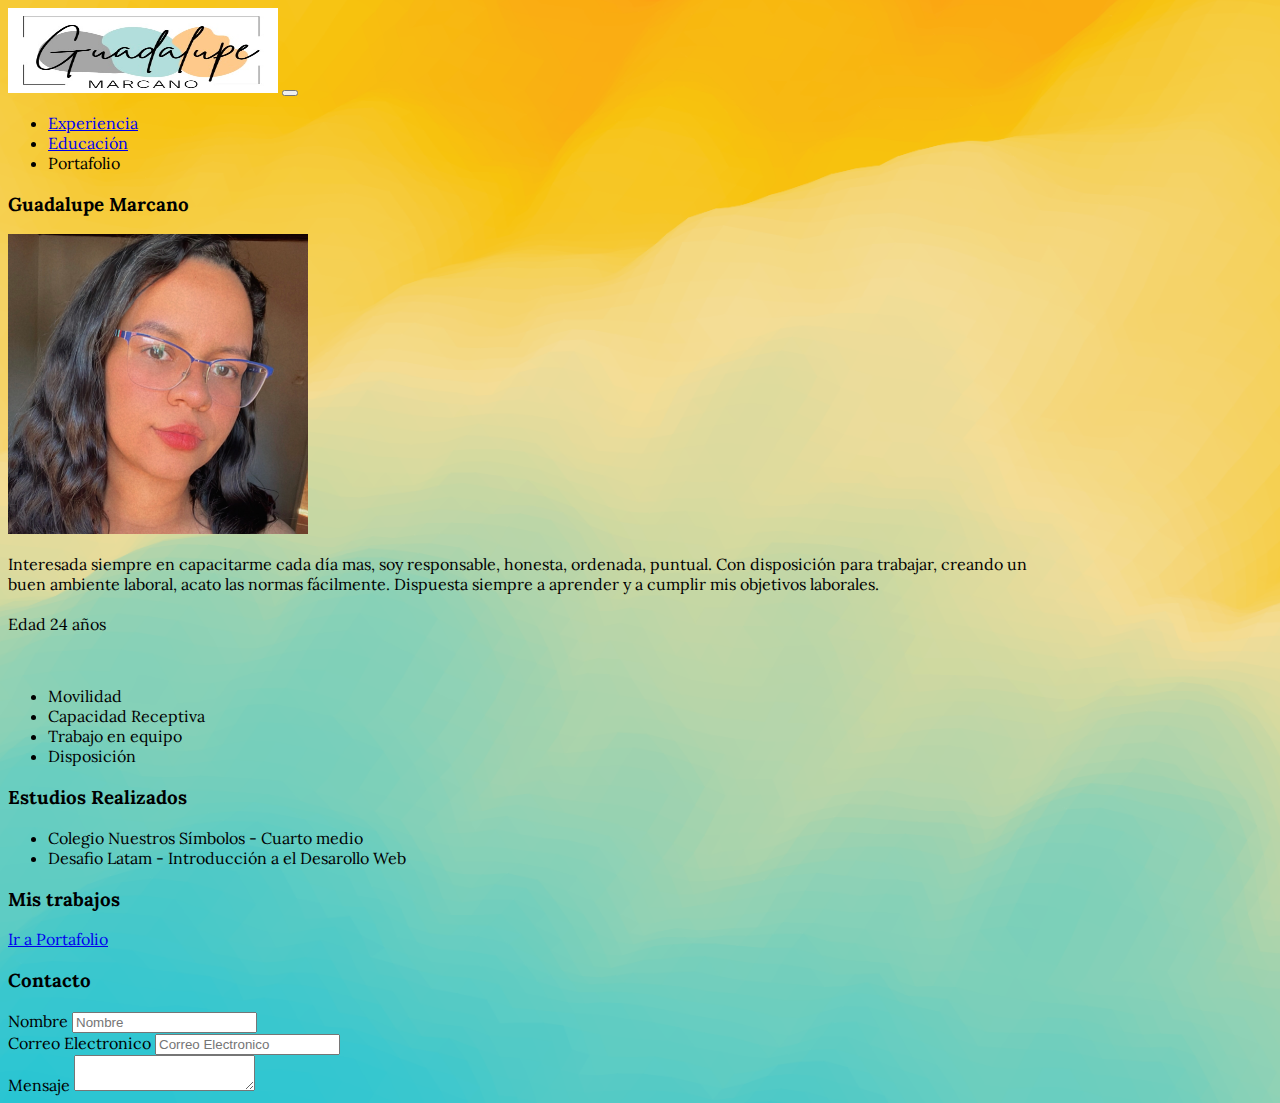
<file: index.html>
<!DOCTYPE html>
<html lang="en">

<head>
    <meta charset="UTF-8">
    <meta name="viewport" content="width=device-width, initial-scale=1.0">
    <title>Document</title>

    <link rel="preconnect" href="https://fonts.googleapis.com">
    <link rel="preconnect" href="https://fonts.gstatic.com" crossorigin>
    <link href="https://fonts.googleapis.com/css2?family=Lora:ital@1&display=swap" rel="stylesheet">
    <link rel="stylesheet" href="./asset/css/style.css">

</head>

<body>

    <nav class="navbar navbar-expand-lg navbar navbar-dark bg-dark ">
        <div class="container-fluid">
            <a class="navbar-brand" href="#"><img src="./asset/img/logo00.jpeg" alt="logo" width="270" height="85"></a>
            <button class="navbar-toggler" type="button" data-bs-toggle="collapse"
                data-bs-target="#navbarSupportedContent" aria-controls="navbarSupportedContent" aria-expanded="false"
                aria-label="Toggle navigation">
                <span class="navbar-toggler-icon"></span>
            </button>
            <ul class="nav justify-content-center">
                
                <li class="nav-item">
                    <a class="nav-link disabled" href="#">Experiencia</a>
                </li>
                <li class="nav-item">
                    <a class="nav-link disabled" href="#">Educación</a>
                </li>
                <li class="nav-item">
                    <a class="nav-link disabled">Portafolio</a>
                </li>
            </ul>
        </div>
    </nav>
    <section class="mt-5 ">
        <h3 class="d-flex justify-content-center">Guadalupe Marcano</h3>
        <div class="d-flex justify-content-center">
            <div class="card mb-3 bg-secondary p-2 bg-opacity-50 " style="max-width: 1040px;">
                <div class="row g-0">
                    <div class="col-md-4">
                        <img src="./asset/img/foto2.jpg" class="rounded-circle ms-5 mt-4 mb-4"
                            class="img-fluid rounded-start" alt="mujer sonriendo" width="300" height="300">

                    </div>
                    <div class="col-md-8 ">
                        <div class="card-body ms-5">

                            <p class="card-text ms-3 mt-4">Interesada siempre en capacitarme cada día mas, soy
                                responsable,
                                honesta,
                                ordenada, puntual. Con disposición para
                                trabajar, creando un buen ambiente laboral, acato las normas fácilmente. Dispuesta
                                siempre a aprender y
                                a cumplir
                                mis objetivos laborales. <br><br> Edad 24 años
                    </p>
                            <p class="card-text"> <br>
                            <ul>
                                <li> Movilidad</li>
                                <li>Capacidad Receptiva</li>
                                <li>Trabajo en equipo</li>
                                <li>Disposición</li>
                            </ul>
                    
                            </p>
                        </div>
                    </div>
                </div>
            </div>
        </div>

    </section>

    <section class="d-flex justify-content-evenly mt-5">
        <div>
            <h3>Estudios Realizados</h3>
            <ul>
                <li>Colegio Nuestros Símbolos - Cuarto medio</li>
                <li>Desafio Latam - Introducción a el Desarollo Web</li>
            </ul>
        </div>
        <div>


        </div>

        <div>
            <h3>Mis trabajos</h3>
            <a href="./portafolio.html" class="btn btn-secondary btn-lg " tabindex="-1" role="button"
                aria-disabled="true">Ir a Portafolio</a>
        </div>
    </section>
    <footer class="bg-dark text-white-50">
        <h3 class="d-flex justify-content-center mt-5 pt-3 ">Contacto</h3>
        <div class="mx-5">
            <div class="input-group mb-3">
                <span class="input-group-text" id="basic-addon1">Nombre</span>
                <input type="text" class="form-control" placeholder="Nombre" aria-label="Username"
                    aria-describedby="basic-addon1">
            </div>
            <div class="input-group mb-3">
                <span class="input-group-text" id="basic-addon1">Correo Electronico</span>
                <input type="text" class="form-control" placeholder="Correo Electronico" aria-label="Username"
                    aria-describedby="basic-addon1">
            </div>
            <div class="input-group mb-3 pb-5">
                <span class="input-group-text">Mensaje</span>
                <textarea class="form-control" aria-label="With textarea"></textarea>
            </div>
        </div>
    </footer>






    <link href="https://cdn.jsdelivr.net/npm/bootstrap@5.1.3/dist/css/bootstrap.min.css" rel="stylesheet"
        integrity="sha384-1BmE4kWBq78iYhFldvKuhfTAU6auU8tT94WrHftjDbrCEXSU1oBoqyl2QvZ6jIW3" crossorigin="anonymous">
    <script src="https://cdn.jsdelivr.net/npm/bootstrap@5.1.3/dist/js/bootstrap.bundle.min.js"
        integrity="sha384-ka7Sk0Gln4gmtz2MlQnikT1wXgYsOg+OMhuP+IlRH9sENBO0LRn5q+8nbTov4+1p"
        crossorigin="anonymous"></script>

</body>

</html>
</file>
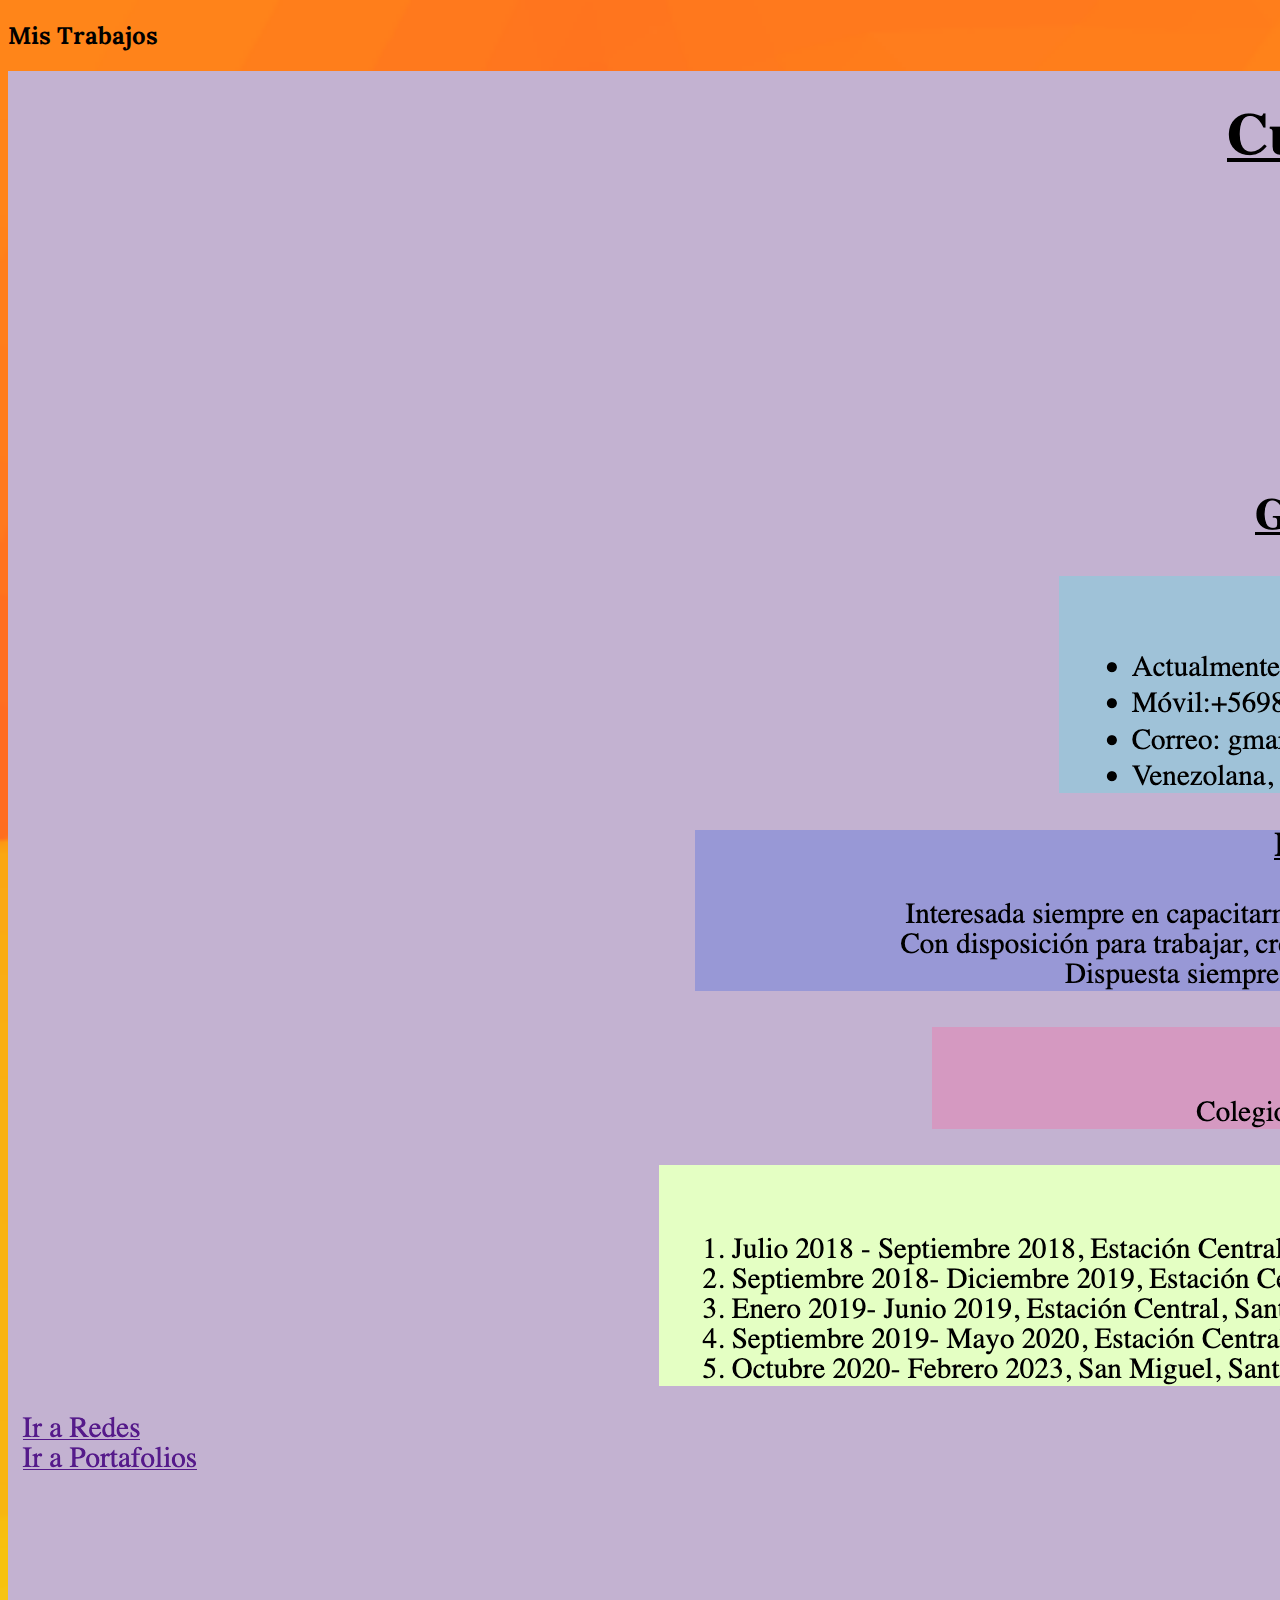
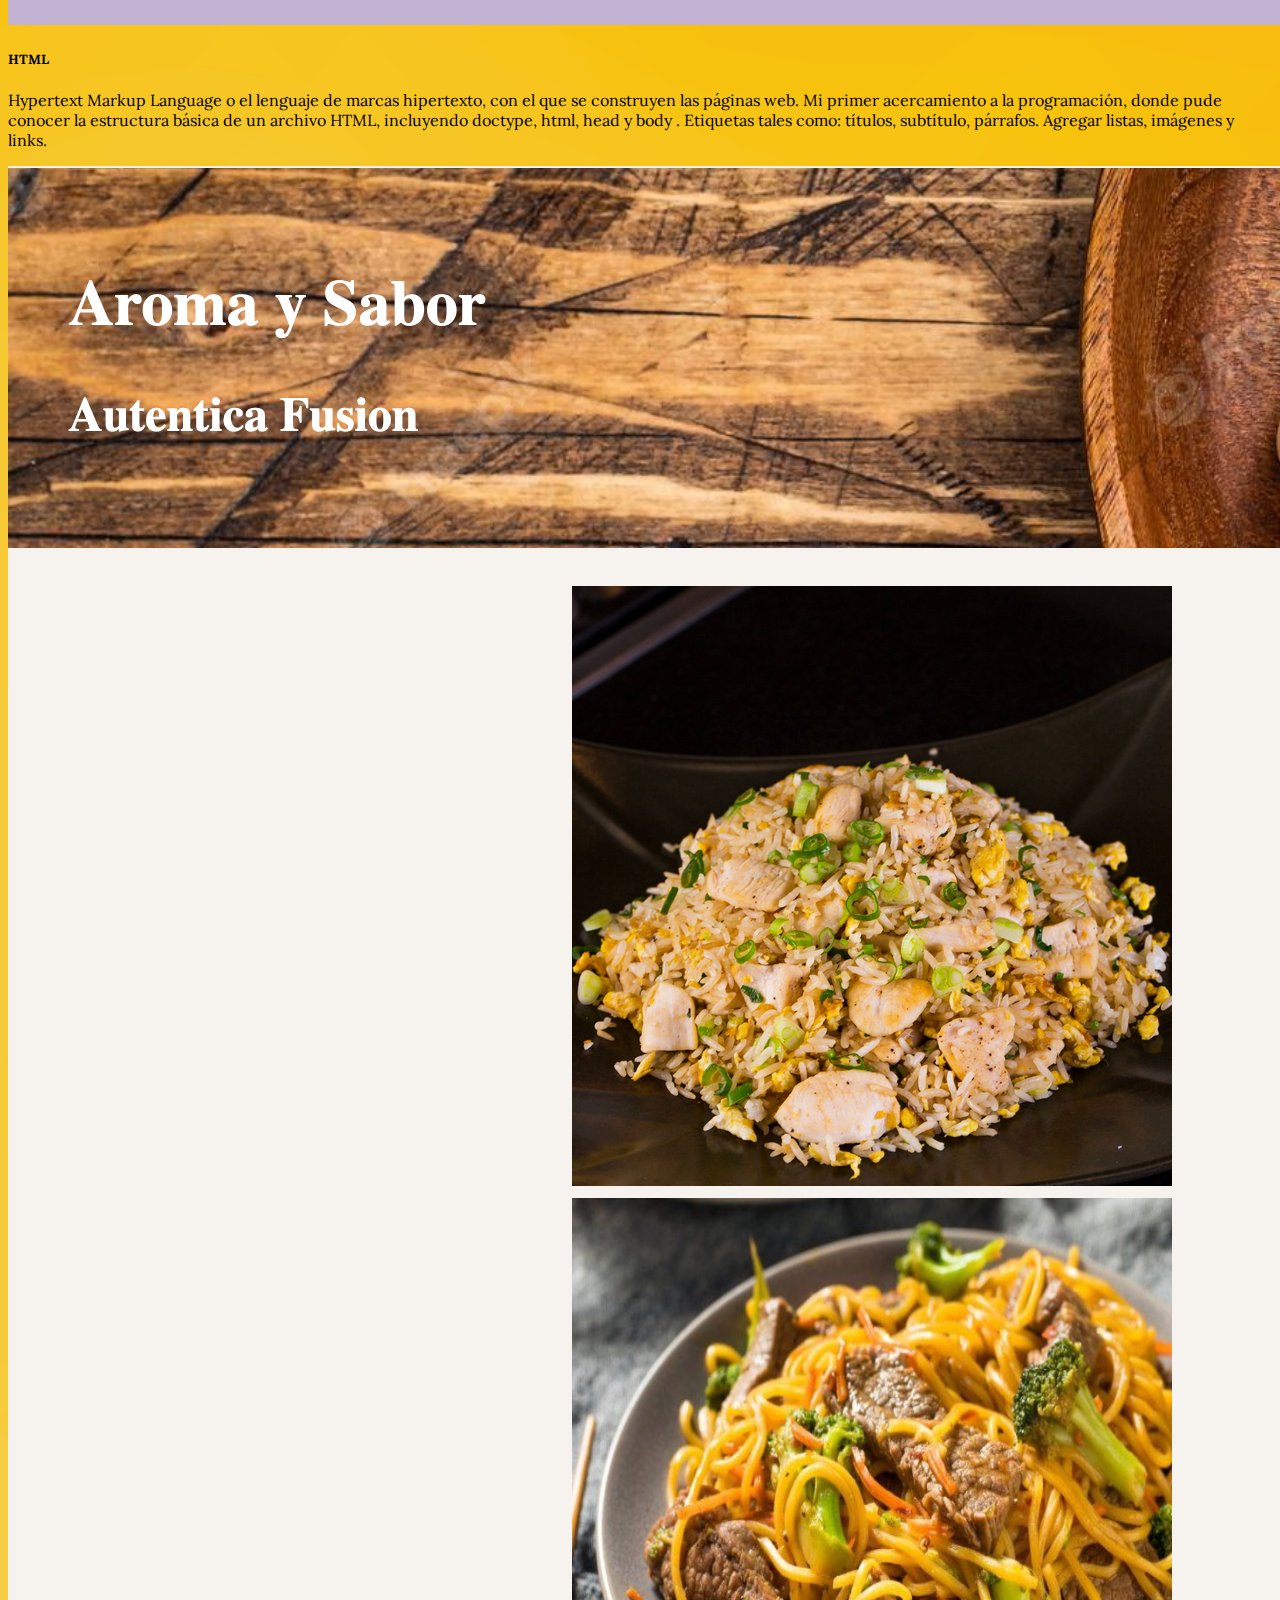
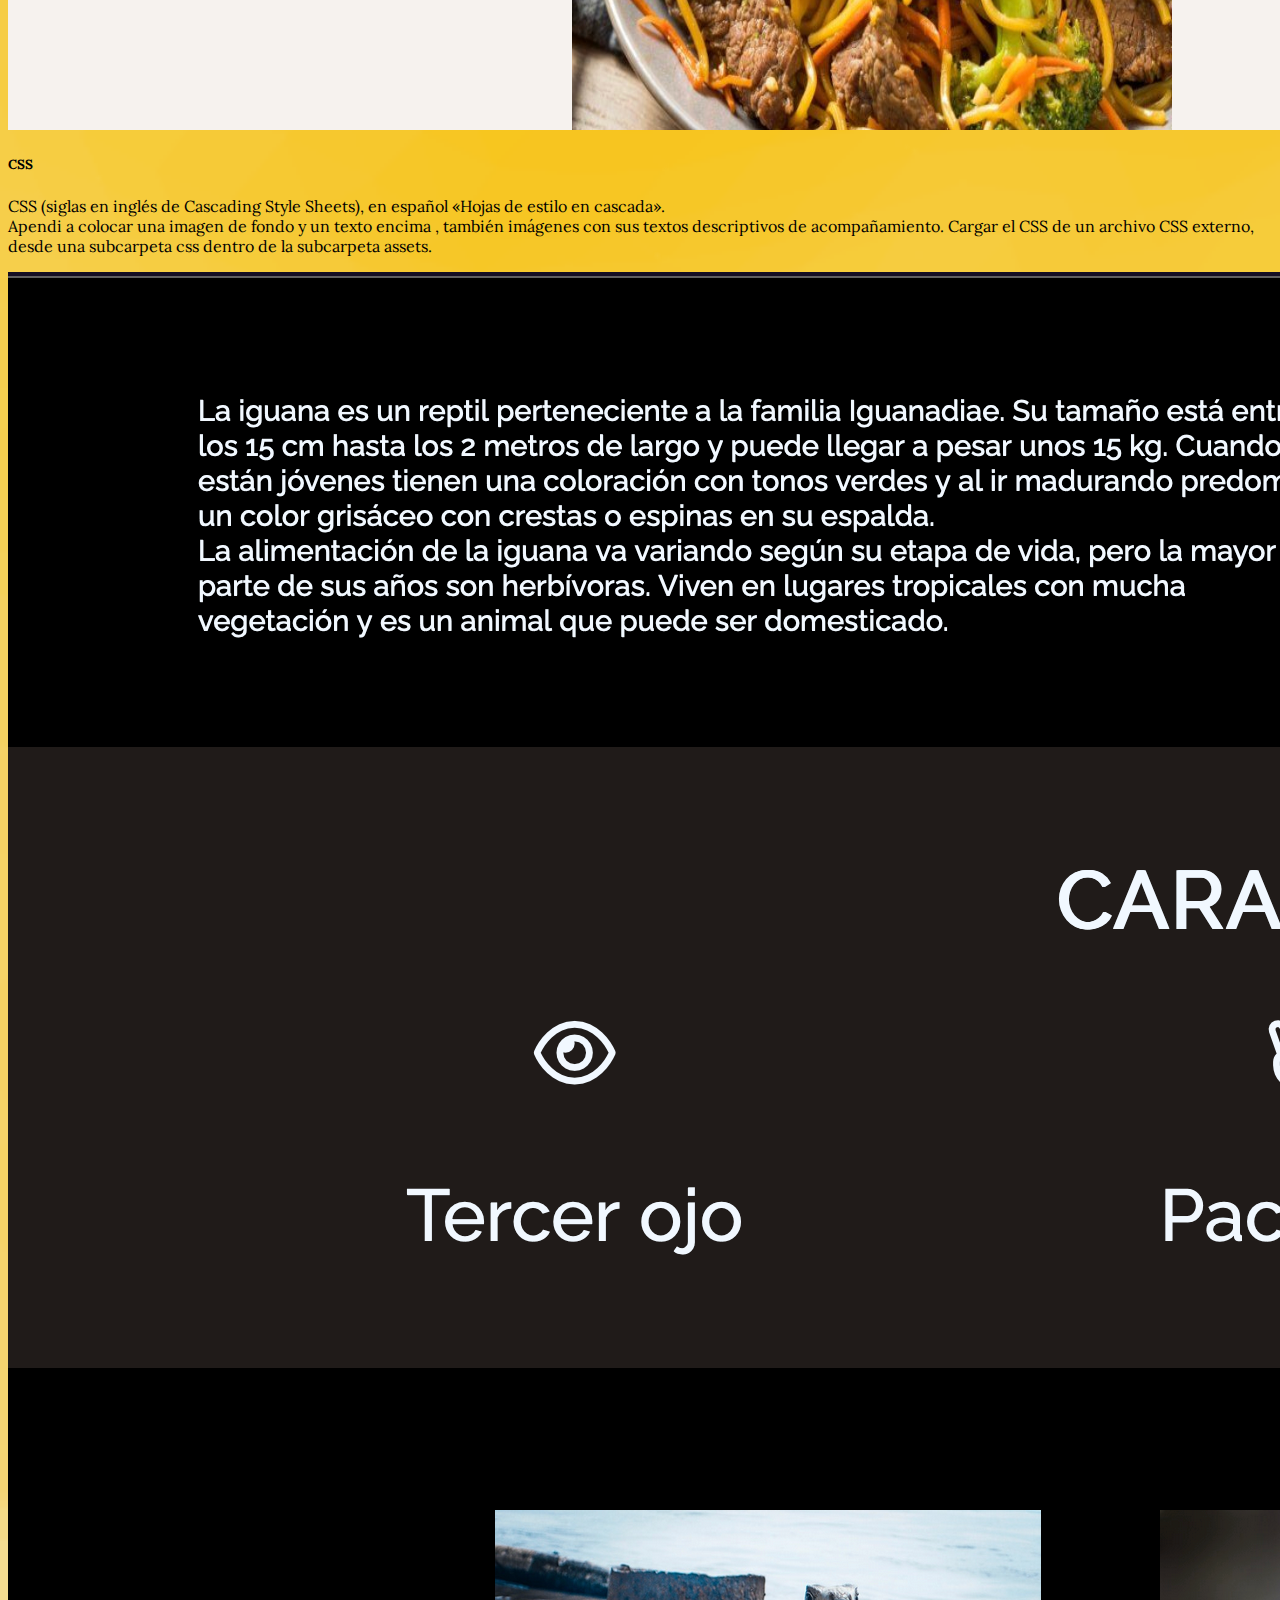
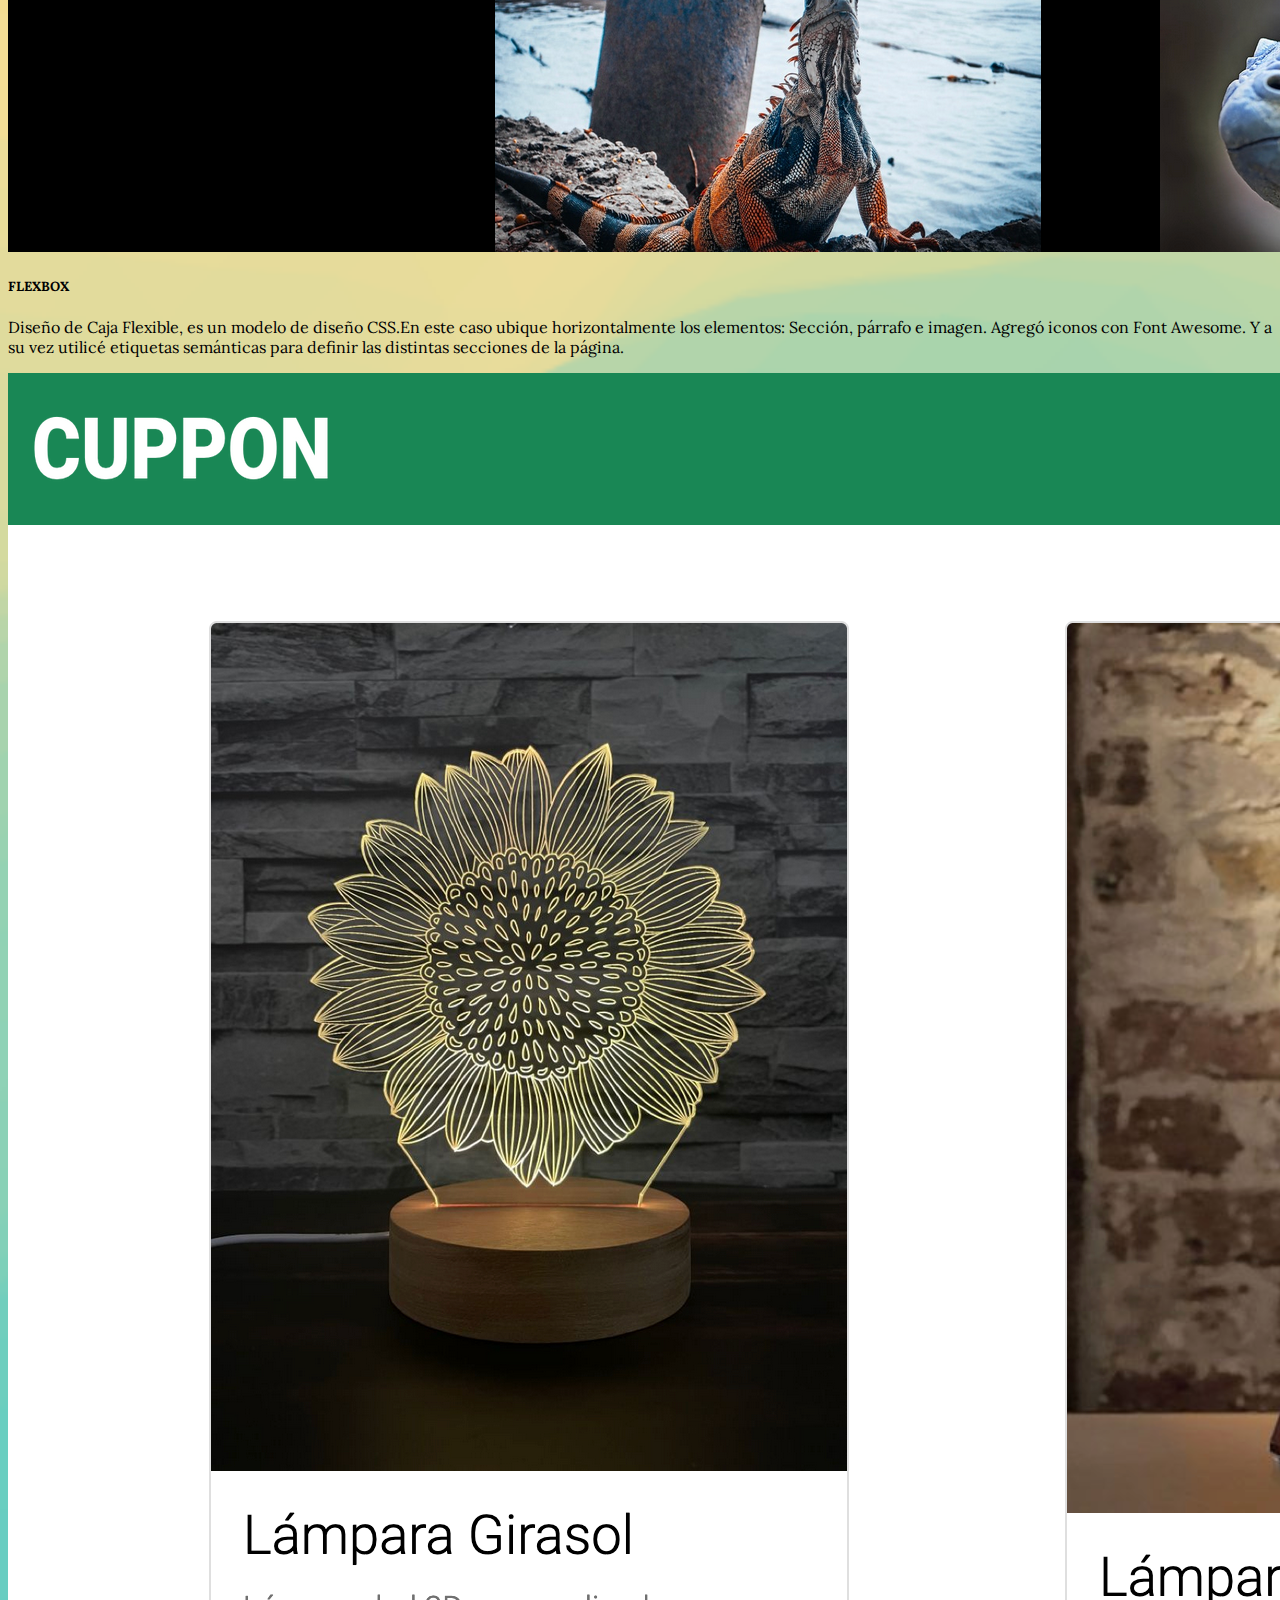
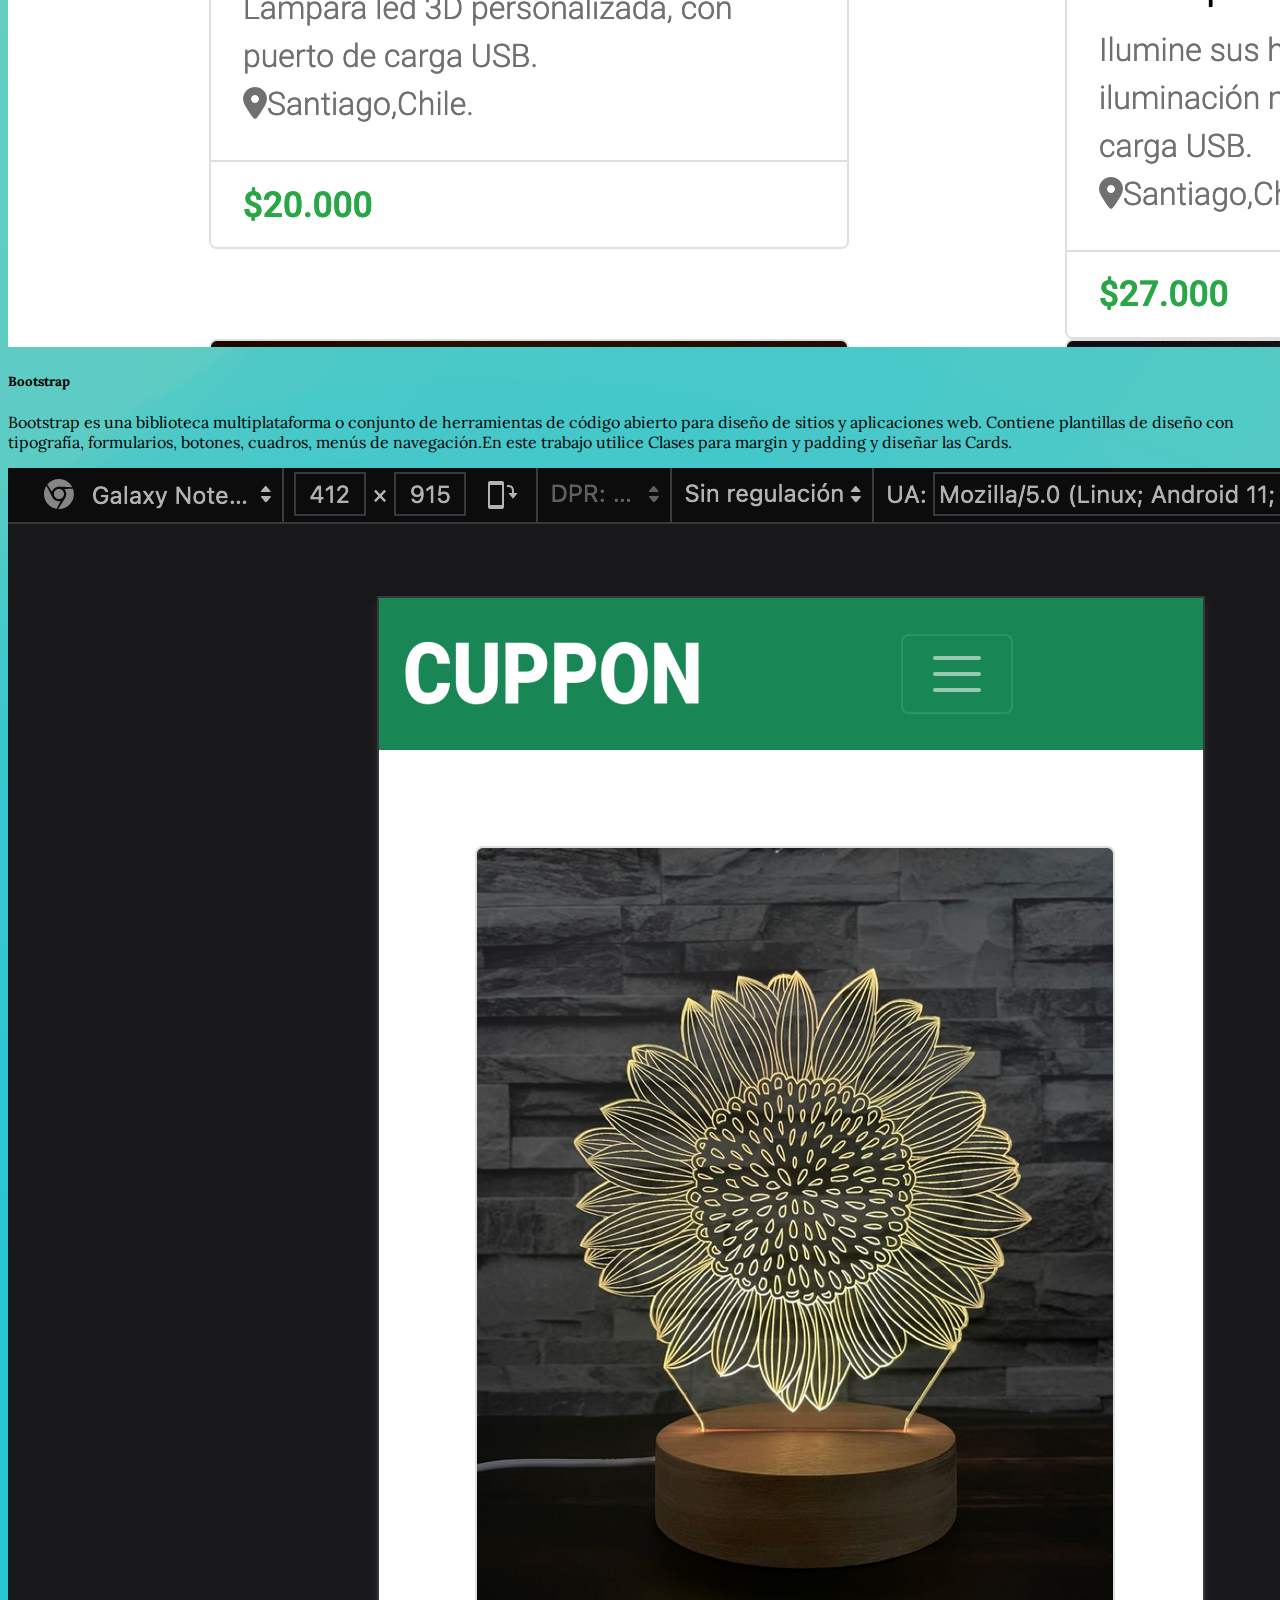
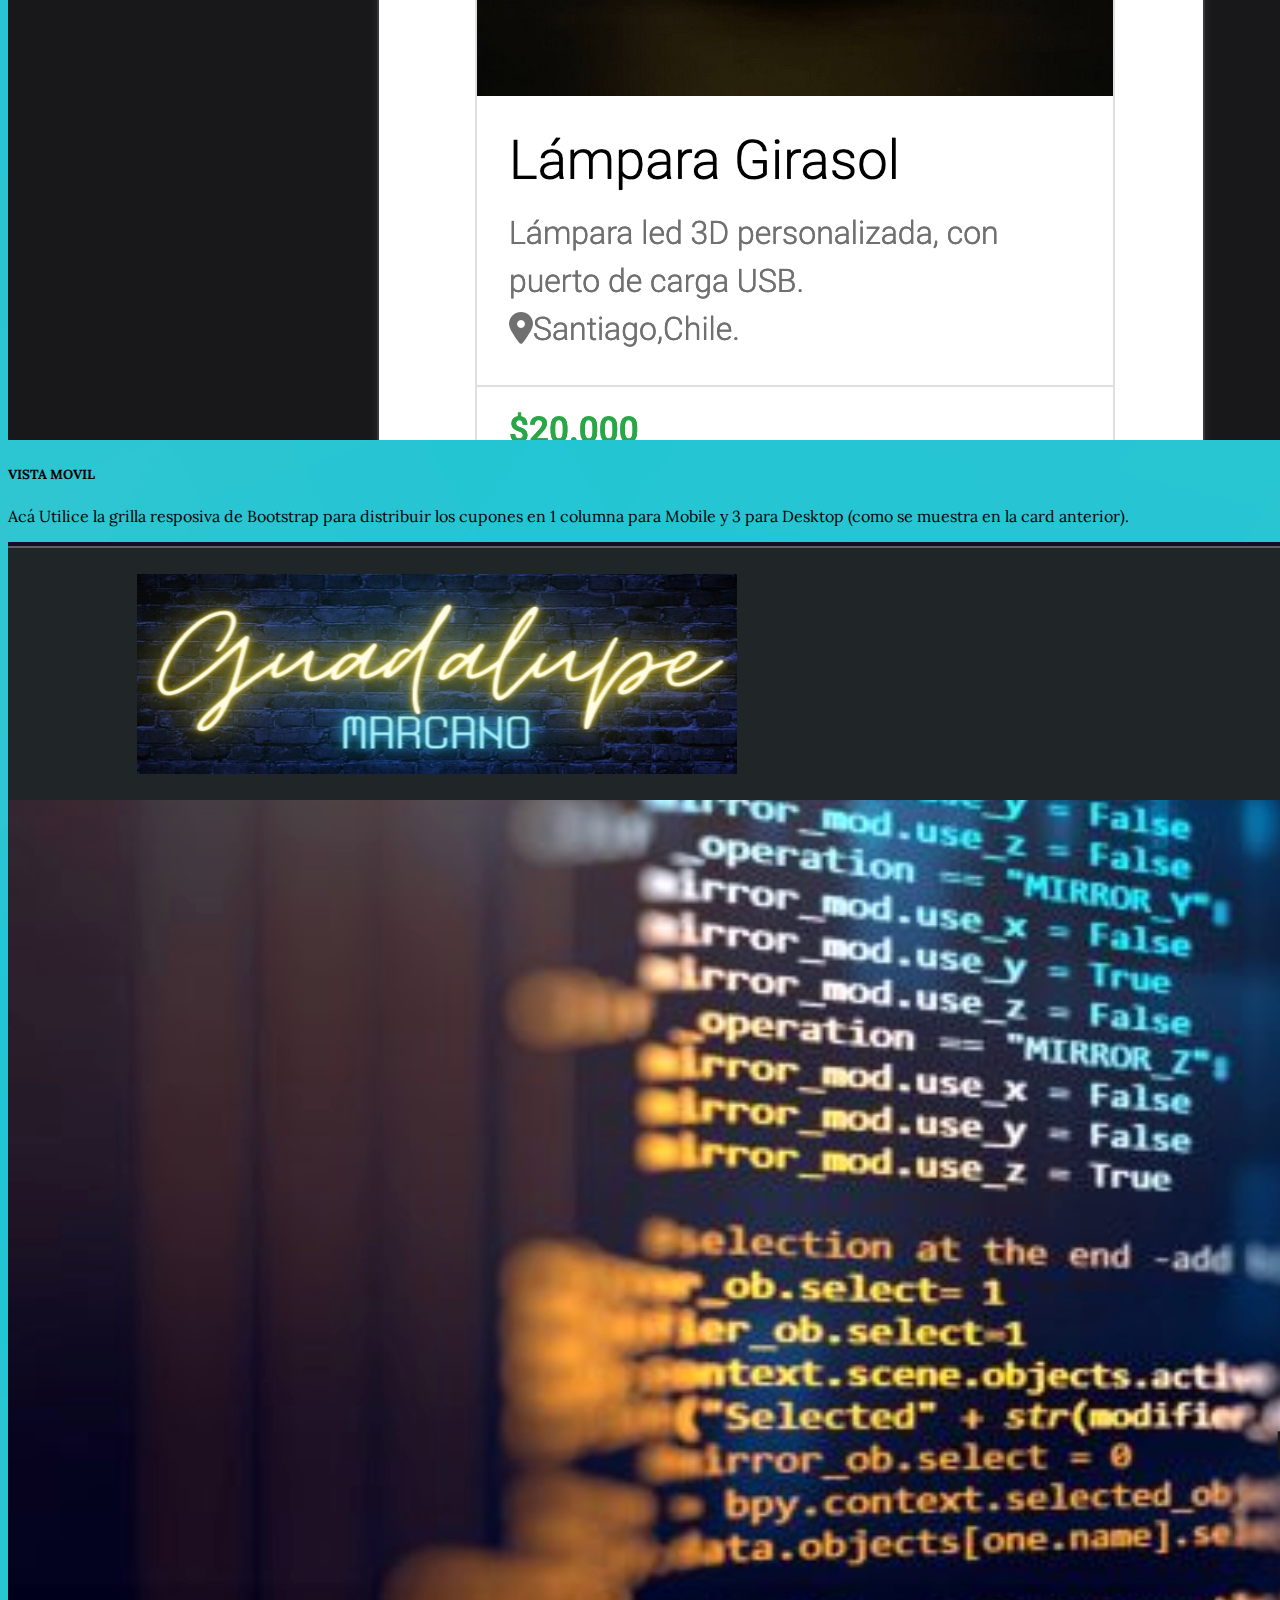
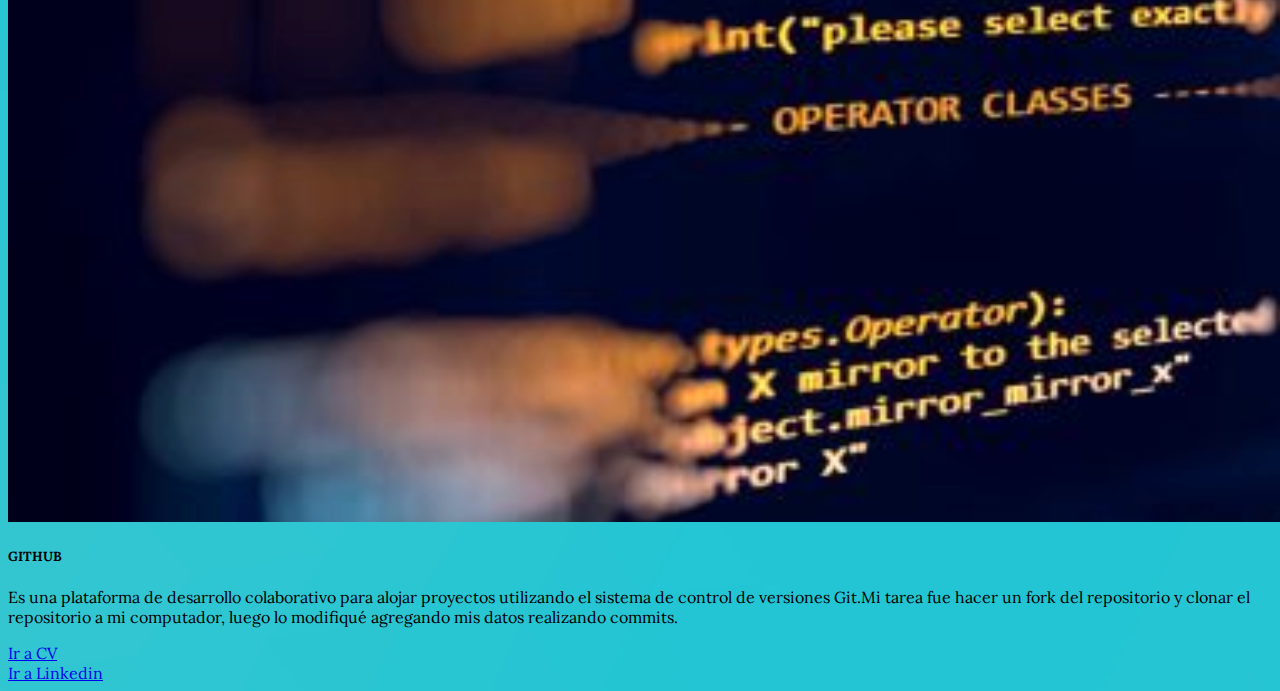
<file: portafolio.html>
<!DOCTYPE html>
<html lang="en">

<head>
    <meta charset="UTF-8">
    <meta name="viewport" content="width=device-width, initial-scale=1.0">
    <title>Portafolio</title>
    <link rel="stylesheet" href="./asset/css/style.css">
    <link rel="preconnect" href="https://fonts.googleapis.com">
    <link rel="preconnect" href="https://fonts.gstatic.com" crossorigin>
    <link href="https://fonts.googleapis.com/css2?family=Lora:ital@1&display=swap" rel="stylesheet">
</head>

<body> 
    <h2 class="d-flex justify-content-center mt-5">Mis Trabajos</h2>
    <div class="row row-cols-1 row-cols-md-2 g-5 mx-5 px-5 mt-4">
        <div class="col">
            <div class="card">
                <img src="./asset/img/html.png" class="card-img-top" alt="trabajo html">
                <div class="card-body">
                    <h5 class="card-title d-flex justify-content-center">HTML</h5>
                    <p class="card-text">Hypertext Markup Language o el lenguaje de marcas hipertexto, con el que se
                        construyen las páginas web. Mi primer acercamiento a la programación, donde pude conocer la
                        estructura básica de un
                        archivo HTML, incluyendo doctype, html, head y body . Etiquetas tales como: títulos, subtítulo,
                        párrafos. Agregar listas, imágenes y links.</p>
                </div>
            </div>
        </div>
        <div class="col">
            <div class="card ">
                <img src="./asset/img/css.png" class="card-img-top" alt="trabajo de css">
                <div class="card-body">
                    <h5 class="card-title d-flex justify-content-center">CSS</h5>
                    <p class="card-text">CSS (siglas en inglés de Cascading Style Sheets), en español «Hojas de estilo
                        en cascada». <br>
                        Apendi a colocar una imagen de fondo y un texto encima , también imágenes con sus textos
                        descriptivos de acompañamiento.
                        Cargar el CSS de un archivo CSS externo, desde una subcarpeta
                        css dentro de la subcarpeta assets.</p>
                </div>
            </div>
        </div>
        <div class="col">
            <div class="card">
                <img src="./asset/img/flexbox.png" class="card-img-top" alt="trabajo de flexbox">
                <div class="card-body">
                    <h5 class="card-title d-flex justify-content-center ">FLEXBOX</h5>
                    <p class="card-text">Diseño de Caja Flexible, es un modelo de diseño CSS.En este caso ubique
                        horizontalmente los elementos: Sección, párrafo e imagen. Agregó iconos con Font
                        Awesome. Y a su vez utilicé etiquetas semánticas para definir las distintas
                        secciones de la página.
                    </p>
                </div>
            </div>
        </div>
        <div class="col">
            <div class="card">
                <img src="./asset/img/bootstrap.png" class="card-img-top" alt="trabajo con bootstrap">
                <div class="card-body">
                    <h5 class="card-title d-flex justify-content-center">Bootstrap</h5>
                    <p class="card-text">Bootstrap es una biblioteca multiplataforma o conjunto de herramientas de
                        código abierto para diseño de sitios y aplicaciones web. Contiene plantillas de diseño con
                        tipografía, formularios, botones, cuadros, menús de navegación.En este trabajo utilice Clases
                        para margin y padding y diseñar las Cards.</p>
                </div>
            </div>
        </div>
        <div class="col">
            <div class="card">
                <img src="./asset/img/respondividad.png" class="card-img-top" alt="vista Movil">
                <div class="card-body">
                    <h5 class="card-title d-flex justify-content-center">VISTA MOVIL</h5>
                    <p class="card-text">Acá Utilice la grilla resposiva de Bootstrap para distribuir los cupones en 1
                        columna para Mobile y 3 para Desktop (como se muestra en la card anterior).</p>
                </div>
            </div>
        </div>
        <div class="col">
            <div class="card">
                <img src="./asset/img/github.png" class="card-img-top" alt="trabajo de github">
                <div class="card-body">
                    <h5 class="card-title d-flex justify-content-center">GITHUB</h5>
                    <p class="card-text">Es una plataforma de desarrollo colaborativo para alojar proyectos utilizando
                        el sistema de control de versiones Git.Mi tarea fue hacer un fork del repositorio y clonar el
                        repositorio a mi computador, luego lo modifiqué agregando mis datos realizando commits. </p>
                </div>
            </div>
        </div>
    </div>





    <footer class="mt-5">
        <div class="d-grid gap-2 col-6 mx-auto">
            <a href="./index.html" class="btn btn-secondary btn-lg " tabindex="-1" role="button" aria-disabled="true">Ir a
                CV</a>
            <br>
            <a href="https://www.linkedin.com/in/guadalupe-marcano-69a49027b" class="btn btn-secondary btn-lg "
                tabindex="-1" role="button" aria-disabled="true">Ir a Linkedin</a>
        </div>

    </footer>





    <link href="https://cdn.jsdelivr.net/npm/bootstrap@5.1.3/dist/css/bootstrap.min.css" rel="stylesheet"
        integrity="sha384-1BmE4kWBq78iYhFldvKuhfTAU6auU8tT94WrHftjDbrCEXSU1oBoqyl2QvZ6jIW3" crossorigin="anonymous">
    <script src="https://cdn.jsdelivr.net/npm/bootstrap@5.1.3/dist/js/bootstrap.bundle.min.js"
        integrity="sha384-ka7Sk0Gln4gmtz2MlQnikT1wXgYsOg+OMhuP+IlRH9sENBO0LRn5q+8nbTov4+1p"
        crossorigin="anonymous"></script>


</body>

</html>
</file>
<file: asset/css/style.css>
body{
    font-family: 'Lora', serif;
    font-weight:400;
}
body{
   background-image: url(../img/fondo.png);
   background-repeat: no-repeat;
   background-size: cover;
  background-position: left;
}
</file>
